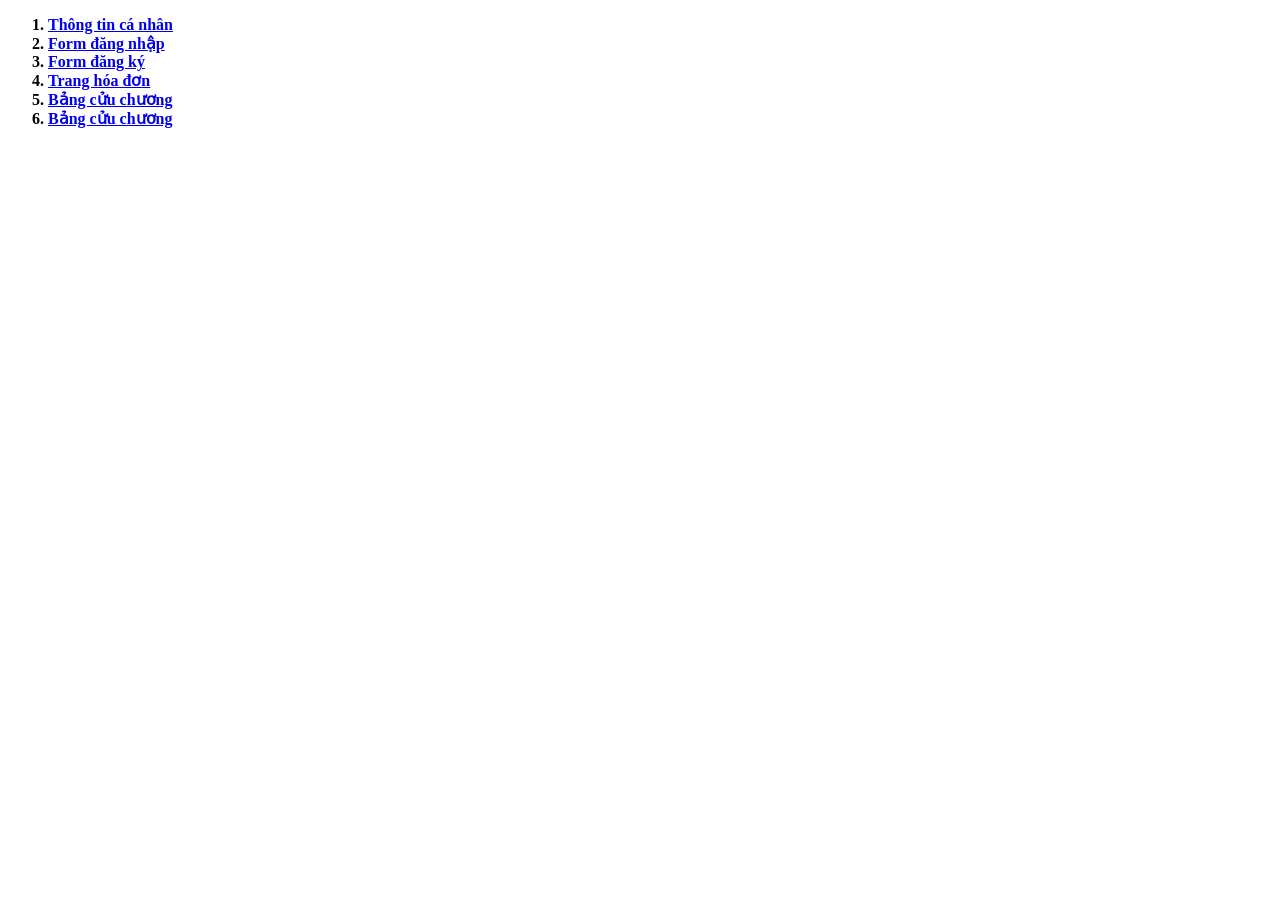
<file: index.html>
﻿<!DOCTYPE html>
<html lang="vi">
      <head>
	<title>Thiết kế Web</title>
	<meta charset="utf-8">
        <style>
		body{
			font-weight:bolder;
			}
		ol li a:hover{
			color:red;
            cursor: pointer;
		       }
 
        </style>
      </head>
      <body>
	<ol>
		<li>
			<a href="html/page1.html" target="_blank"> Thông tin cá nhân </a> 
		</li>
		<li>
			<a href="html/page2.html" target="_blank">Form đăng nhập</a>
		</li>
		<li>
			<a href="html/page3.html" target="_blank">Form đăng ký </a> 
		</li>
		<li>
			<a href="html/page4.html" target="_blank">Trang hóa đơn</a> 
		</li>
		<li>
			<a href="html/page5.html" target="_blank">Bảng cửu chương</a> 
		</li>
		<li>
			<a href="html/page6.html" target="_blank">Bảng cửu chương</a> 
		</li>
        </ol>

      </body>
</html>
</file>
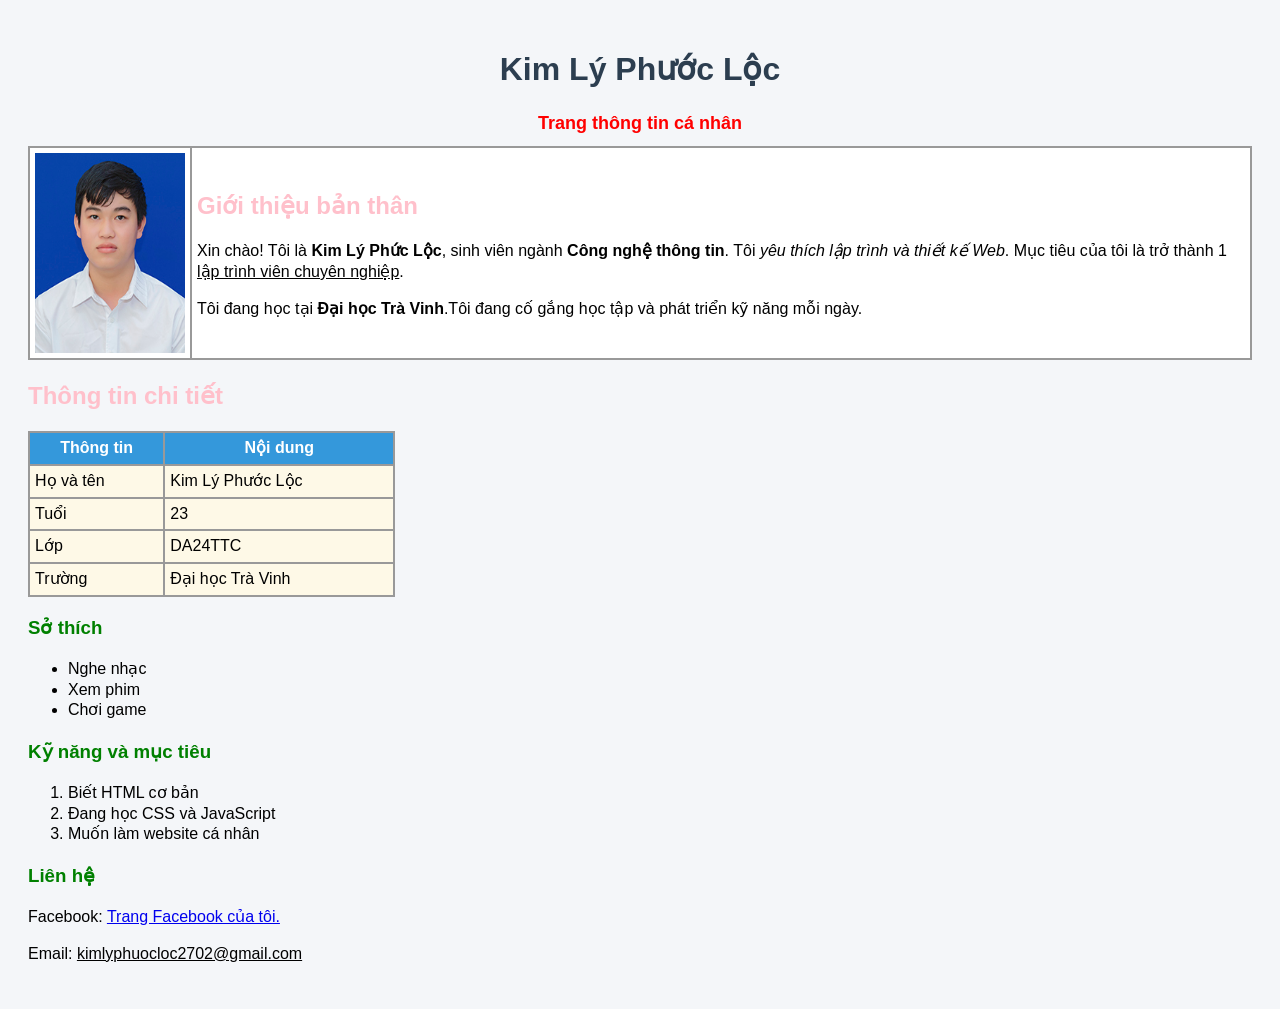
<file: html/page1.html>
﻿<!DOCTYPE html>
<html lang="vi">
      <head>
	<title>Thông tin cá nhân cá nhân</title>
	<meta charset="utf-8">
	<link rel = "stylesheet" href = "../css/style1.css">
      </head>
      <body>
	   <div class = "container">
	 <h1>Kim Lý Phước Lộc</h1>
         <table class = "table1" border = "1">
            <caption>Trang thông tin cá nhân</caption>
                <tr>
		  <td>
			<img src="../assets/images/avatar.jpg" alt="Avatar" 
                                   width="150px" height="200px">
		  </td>
                  <td>
                     <h2>Giới thiệu bản thân</h2>
                     <p>Xin chào! Tôi là <b>Kim Lý Phức Lộc</b>, sinh viên ngành <b>Công nghệ thông tin</b>. Tôi <i>yêu thích lập trình và thiết kế Web</i>. Mục tiêu của tôi là trở thành 1 <u>lập trình viên chuyên nghiệp</u>.</p>
                     <p>Tôi đang học tại <b>Đại học Trà Vinh</b>.Tôi đang cố gắng học tập và phát triển kỹ năng mỗi ngày.</p>
                  </td>
                </tr>    
	 </table>
               <h2>Thông tin chi tiết</h2>
         <table class = "table2" border ="1">
            <tr>
               <th>Thông tin</th>
               <th>Nội dung</th>
            </tr>
            <tr>
               <td>Họ và tên</td>
               <td>Kim Lý Phước Lộc</td>
            </tr>
               <td>Tuổi</td>
               <td>23</td>
            <tr>
              <td>Lớp</td>
              <td>DA24TTC</td>
            </tr>
			<tr>
              <td>Trường</td>
              <td>Đại học Trà Vinh</td>
            </tr>
         </table>
		 </div>
	<h3> Sở thích </h3>
	     <ul>
		<li>
		   Nghe nhạc 
		</li>
		<li>
		   Xem phim 
		</li>
		<li>
		   Chơi game 
		</li>
	     </ul>
	<h3> Kỹ năng và mục tiêu </h3>
	       <ol>
		<li>
		   Biết HTML cơ bản 
		</li>
		<li>
		   Đang học CSS và JavaScript 
		</li>
		<li>
		   Muốn làm website cá nhân 
		</li>
	     </ol>

	<h3> Liên hệ </h3>
		<p> Facebook: <a href="https://www.facebook.com/share/18N6aH8jho/"> Trang Facebook của tôi. </a></p>
		<p> Email: <u>kimlyphuocloc2702@gmail.com</u></p>
         
      </body>
</html>
</file>
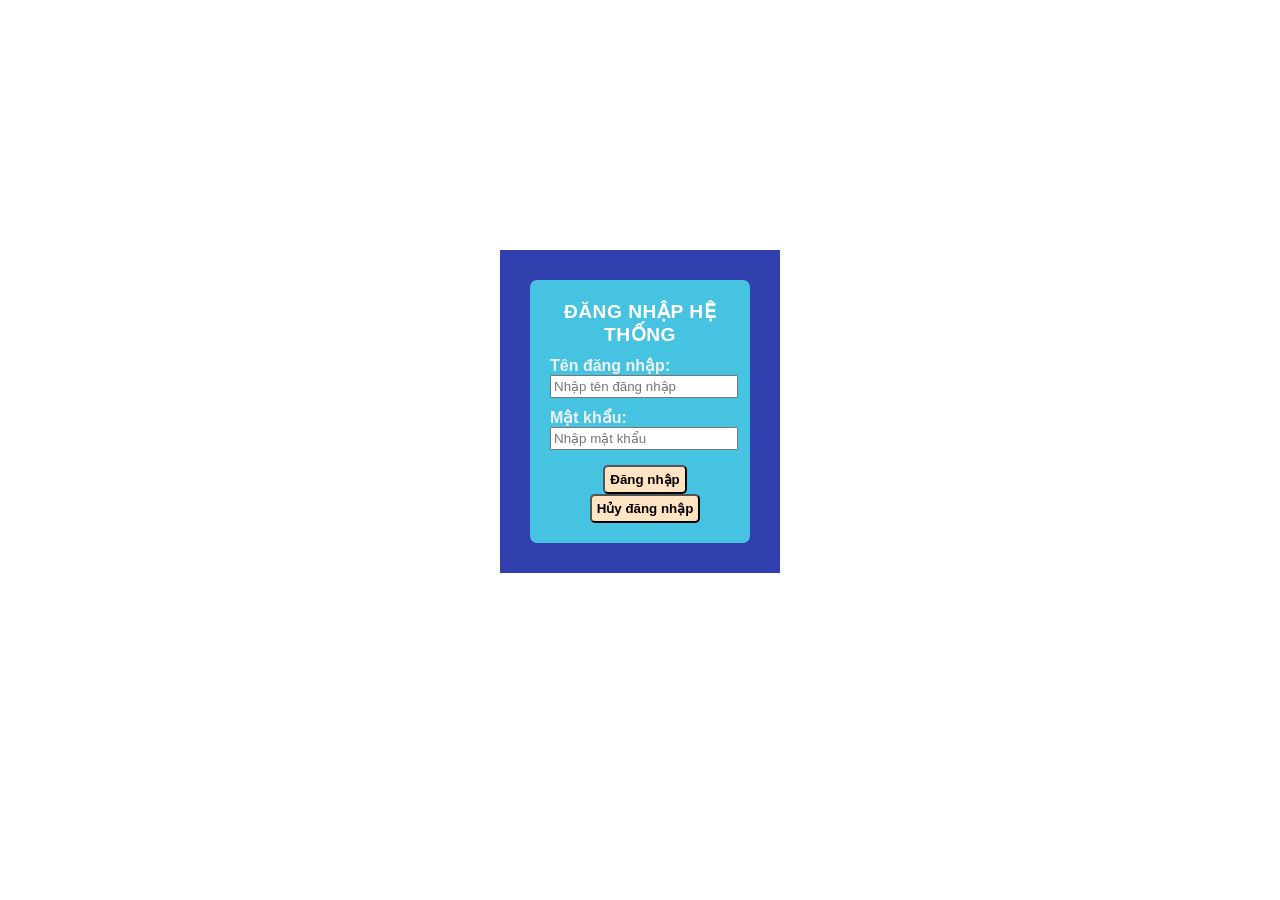
<file: html/page2.html>
﻿<!DOCTYPE html>
<html lang="vi">
      <head>
	<title>Form đăng nhập</title>
	<meta charset="utf-8">
	<link rel = "stylesheet" href = "../css/style2.css">
      </head>
      <body>
        <div class="container">
			<form id="frmLogin">
				<h3 class="title">Đăng nhập hệ thống</h3>
				<div class="form-group">
					<label for="txtUsername">Tên đăng nhập:</label>
					<input class="form-control" type="text" id="txtUsername" name="textUsername" placeholder="Nhập tên đăng nhập" required>
				</div>
				<div class="form-group">
					<label for="txtPassword">Mật khẩu:</label>
					<input class="form-control" type="password" id="txtPassword" name="textPassword" placeholder="Nhập mật khẩu" required>
				</div>
				<div class="buttons">
					<input class="but" type="submit" name="sbLogin" value="Đăng nhập">
				    <input class="but" type="reset" name="rsCancel" value="Hủy đăng nhập">
				</div>
			</form>
		</div>
      </body>


</html>
</file>
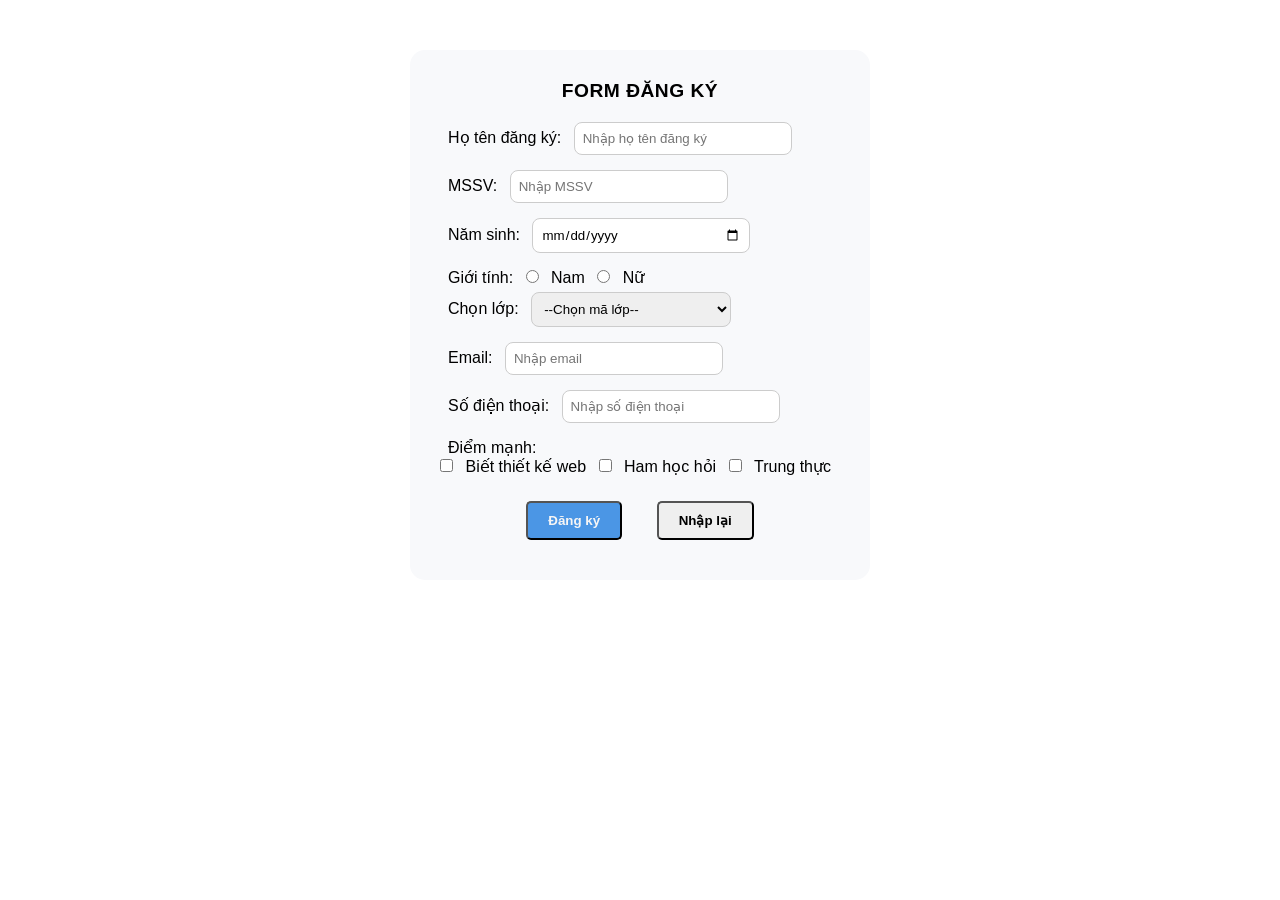
<file: html/page3.html>
<!DOCTYPE html>
<html lang="vi">
      <head>
	<title>Form đăng ký</title>
	<meta charset="utf-8">
	<link rel = "stylesheet" href = "../css/style3.css">
      </head>
      <body>
            <div class="container">
			<form id="frmLogin">
				<h3 class="title">Form đăng ký</h3>
				<div class="form-group">
					<label for="txtUsername">Họ tên đăng ký:</label>
					<input class="form-control" type="text" id="txtUsername" name="textUsername" placeholder="Nhập họ tên đăng ký" required>
				</div>
				<div class="form-group">
					<label for="txtMssv">MSSV:</label>
					<input class="form-control" type="text" id="txtMssv" name="textMssv" placeholder="Nhập MSSV" required>
				</div>
                        <div class="form-group">
					<label for="ngaysinh">Năm sinh:</label>
		                  <input class="form-control" type="date" id="ngaysinh" name="ngaysinh" required>
                        </div>
                         <div class="form-group">
                              <label >Giới tính:</label>
					<input type="radio" id="rdNam" name="gioitinh">
                                     <label for="rdNam">Nam</label>
                              <input type="radio" id="rdNu" name="gioitinh">
                                     <label for="rdNu">Nữ</label>
                        </div>
                        <div class="form-group">
                              <label for="Sblop">Chọn lớp:</label>
                              <select class="form-control" id="Sblop" name="Sblop" required>
                                  <option value="" disabled selected>--Chọn mã lớp--</option>
                                  <option value="tta">DA24TTA</option>
                                  <option value="ttb">DA24TTB</option>
                                  <option value="ttc">DA24TTC</option>
                                  <option value="ttd">DA24TTD</option>
                              </select>
                        </div>
                        <div class="form-group">
                              <label for="txtEmail">Email:</label>
                                  <input class="form-control" type="email" id="txtEmail" name="txtEmail" placeholder="Nhập email" required>
                        </div>
                        <div class="form-group">
                              <label for="phone">Số điện thoại:</label>
                                  <input class="form-control" type="tel" id="phone" name="phone" placeholder="Nhập số điện thoại" required>
                        </div>
                        <div class="form-group">
                              <label>Điểm mạnh:</label><br>
                                  <input type="checkbox" name="chkDiemmanh" id="chktkw">
                                    <label for="chktkw">Biết thiết kế web</label>
                                  <input type="checkbox" name="chkDiemmanh" id="chkhh">
                                    <label for="chkhh">Ham học hỏi</label> 
                                  <input type="checkbox" name="chkDiemmanh" id="chktt">
                                    <label for="chktt">Trung thực</label>
                        </div>
                        <div class="buttons">
				    <input class="but1" type="submit" name="sbLogin" value="Đăng ký">
				    <input class="but2" type="reset" name="rsCancel" value="Nhập lại">
				</div>
			</form>
		</div>

      
      </body>
</html>
</file>
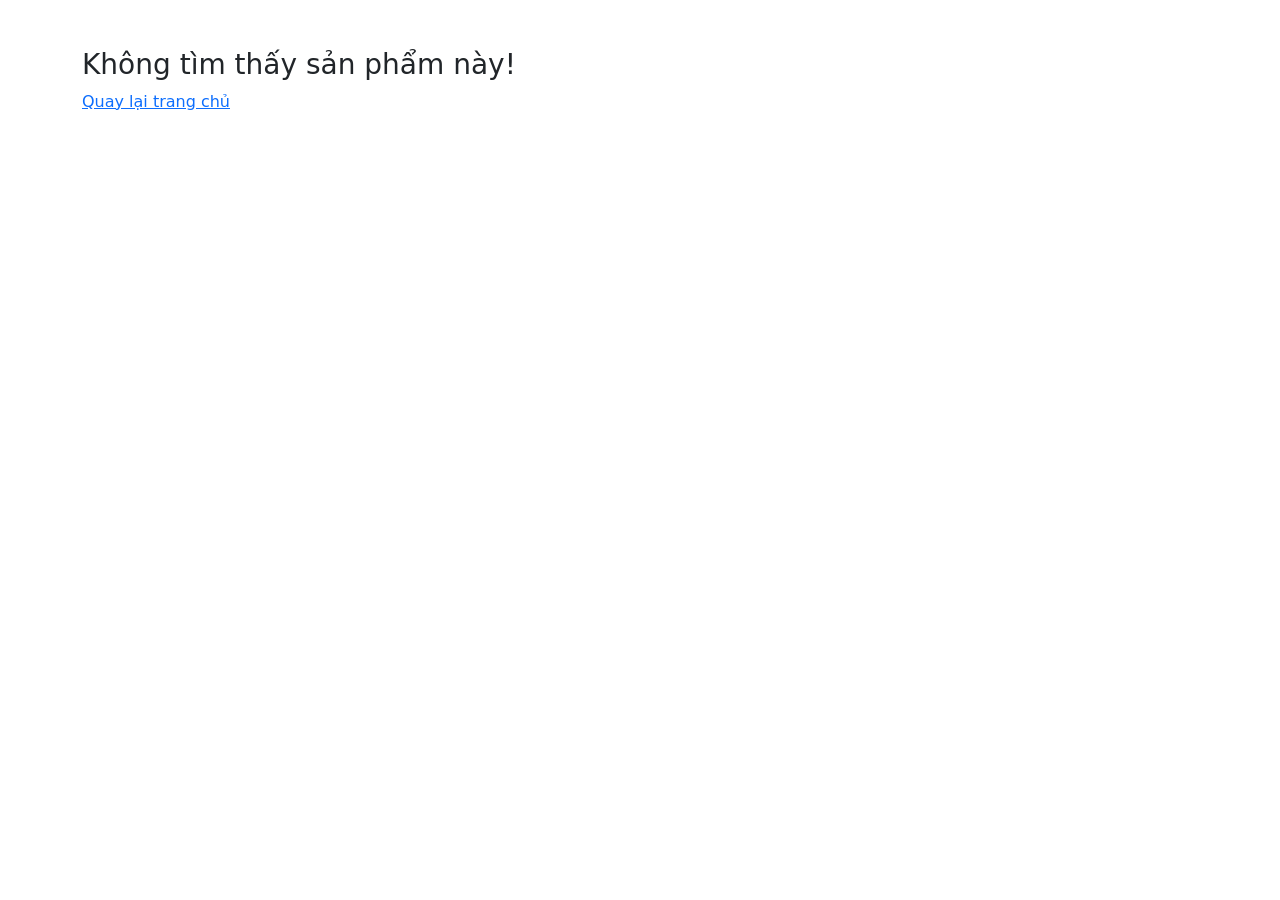
<file: html/product-detail.html>
<!DOCTYPE html>
<html lang="vi">
<head>
    <meta charset="UTF-8">
    <meta name="viewport" content="width=device-width, initial-scale=1.0">
    <title>Chi tiết sản phẩm</title>
    <!-- Link Bootstrap 5 -->
     <!-- Latest compiled and minified CSS -->
   <link href="https://cdn.jsdelivr.net/npm/bootstrap@5.3.8/dist/css/bootstrap.min.css" rel="stylesheet">

      <!-- Latest compiled JavaScript -->
      <script src="https://cdn.jsdelivr.net/npm/bootstrap@5.3.8/dist/js/bootstrap.bundle.min.js"></script>
    <script src = "../js/lib.js"></script>
</head>
<body>

<div class="container mt-4">
    <nav>
        <a href="page6.html" class="text-decoration-none">Trang chủ</a> / <span>Chi tiết sản phẩm</span>
    </nav>


    <div class="row mt-4">
        <div class="col-md-5">
            <img src="https://placeholder.com" id="img-detail" class="img-fluid border" alt="Ảnh sản phẩm">
        </div>

        <div class="col-md-7">
            <h2 >Tên sản phẩm</h2>
            <h4 >Giá: 0đ</h4>
            <p >Mô tả sản phẩm:</p>
        
        </div>
    </div>
</div>
<script>
    // 2. Sử dụng URLSearchParams để lấy ID từ thanh địa chỉ (URL)
    const queryString = window.location.search;
    const urlParams = new URLSearchParams(queryString);
    const productId = urlParams.get('id'); // Kết quả: "01" hoặc "02"...

    // 3. Tìm sản phẩm trong mảng dựa trên ID vừa lấy được
    const product = productList.find(item => item.id === productId);

    // 4. Nếu tìm thấy sản phẩm thì đổ dữ liệu ra HTML
    if (product) {
        document.getElementById('name-detail').innerText = product.name;
        document.getElementById('price-detail').innerText ="Giá: " + product.price;
        document.getElementById('desc-detail').innerText = product.desc;
        document.getElementById('img-detail').src = product.image;
    } else {
        // Trường hợp ID không tồn tại hoặc không tìm thấy
        document.body.innerHTML = "<div class='container mt-5'><h3>Không tìm thấy sản phẩm này!</h3><a href='../index.html'>Quay lại trang chủ</a></div>";
    }

</script>

</body>
</html>
</file>
<file: css/style1.css>
﻿body{
    font-family: Arial, sans-serif;
    background-color: #f4f6f9;
	line-height: 1.3;
    padding: 20px;
}

h1{
    text-align: center;
    color: #2c3e50;
}
h2{
	color: pink;
}
h3{
	color:green;
}
caption {
    font-weight: bold;
    margin-bottom: 10px;
    font-size: 18px;
	color: red;
}
.table1 {
	background-color: white;
    border-collapse: collapse;
    margin-bottom: 20px;
	width:100%;
}
.table1 img {
    display: block;
	margin:auto;
}
.table2 {
	border-collapse: collapse;
    background-color: #fef9e7;
	width: 30%;
}
th {
    background-color: #3498db;
    color: white;
}	
td, th {
    border: 2px solid #999;
    padding: 5px;
}
</file>
<file: css/style2.css>
*{
    margin: 0;
    padding: 0;
    font-family: 'Segoe UI', Tahoma, Geneva, Verdana, sans-serif;
}
div.container{
    background-color: rgb(50, 63, 175);
    margin-right: 500px;
    margin-left: 500px;
    margin-top: 250px;
    padding: 30px;
}
form#frmLogin{
    background-color: rgb(71, 195, 226);
    padding:20px;
    border-radius:7px;
}
h3.title{
    text-transform: uppercase;
    font-weight: bolder;
    letter-spacing: 0.5px;
    font-size: larger;
    margin: auto;
    color: white;
    text-align: center;

}
div.form-group{
    margin-bottom: 10px;
    margin-top: 10px;
}
label{
    color: rgb(238, 241, 241);
    font-weight: bolder;
}
.form-control{
    display: block;
    width: 100%;
    padding: 2px;
}
div.buttons{
    margin-top: 15px;
    text-align: center;
}
.but{
    color: black;
    font-weight: bolder;
    border-radius: 5px;
    padding: 5px;
    margin-left: 10px;
    background-color: bisque;
}
.but:hover{
    cursor: pointer;
    transform: scale(1.1);
}
</file>
<file: css/style3.css>
*{
    margin: 0;
    padding: 0;
    font-family: 'Segoe UI', Tahoma, Geneva, Verdana, sans-serif;
}
.container {
    width: 400px;
    margin: 50px auto;
    background: #f8f9fb;
    padding: 30px;
    border-radius: 15px;
}
.title {
    text-transform: uppercase;
    letter-spacing: 0.5px;
    font-size: larger;
    text-align: center;
    margin-bottom: 20px;
}
.form-group {
    margin-bottom: 5px;
}
label { 
    margin: 8px;
}
.form-control {
    width: 50%;
    padding: 8px;
    border: 1px solid #ccc;
    border-radius: 8px;
    margin-bottom: 10px;
}
div.buttons{
    margin-top: 15px;
    text-align: center;
}
.but1, .but2{
    margin:10px 15px;
}
.but1{
    color: rgb(246, 245, 245);
    font-weight: bolder;
    border-radius: 5px;
    padding:  10px 20px;
    background-color: rgb(75, 150, 229);
    
}
.but2{
    font-weight: bolder;
    border-radius: 5px;
    padding: 10px 20px;
}
.but1:hover{
    cursor: pointer;
    transform: scale(1.1);
}
.but2:hover{
    cursor: pointer;
    transform: scale(1.1);
}
</file>
